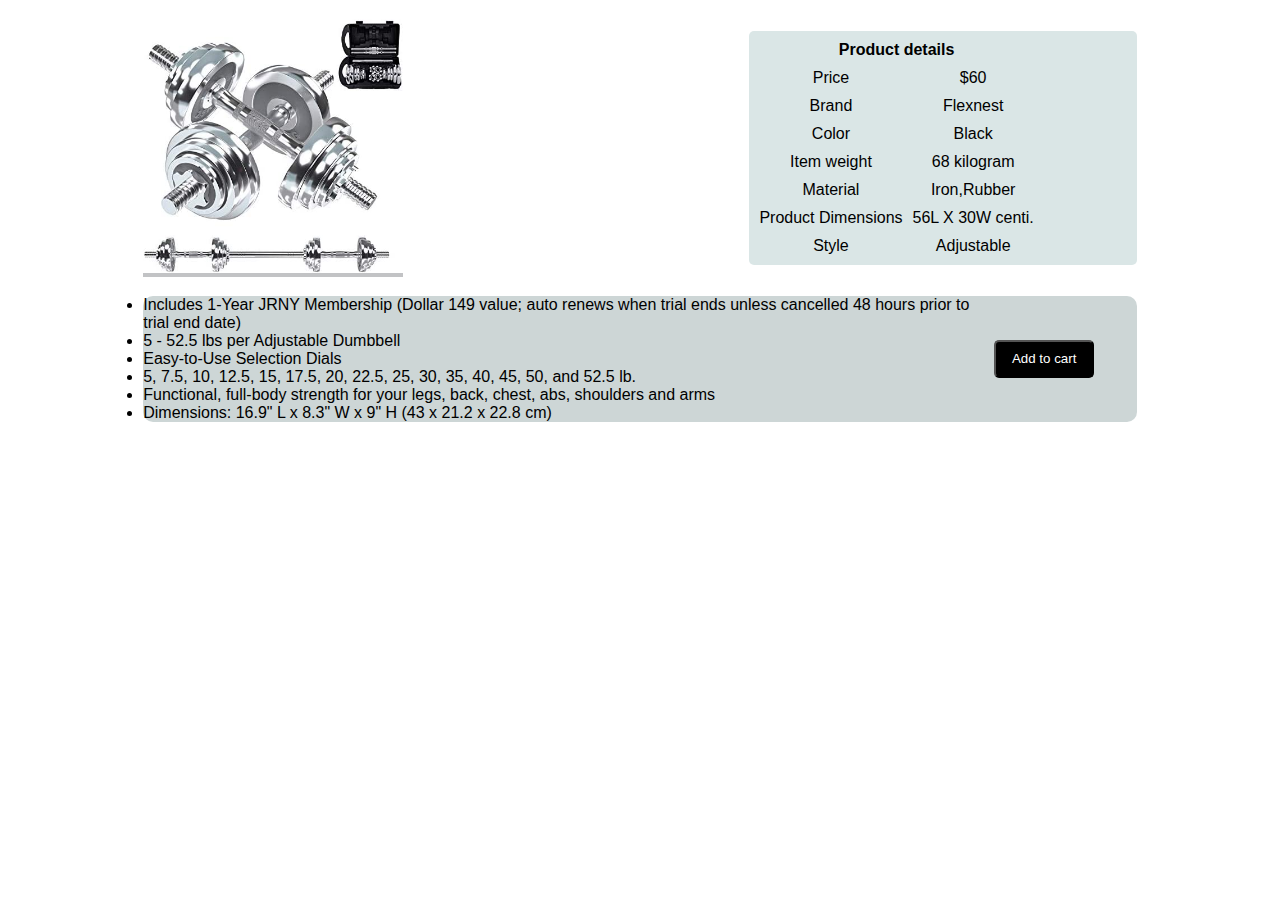
<file: html/s2product.html>
<!DOCTYPE html>
<html lang="en">

<head>
    <meta charset="UTF-8">
    <meta http-equiv="X-UA-Compatible" content="IE=edge">
    <meta name="viewport" content="width=device-width, initial-scale=1.0">
    <title>product details</title>
  <style>
      *{
    margin: 0;
    padding: 0;
}
body{
    font-family: sans-serif;
}
.cont1{
    width: 80%;
    margin: auto;
    display: flex;
    justify-content: space-between;
    align-items: center;
}

.imgsection:hover{
    box-shadow: 3px 3px 3px black;
}
.parasection{
    display: flex;
}
.parasection:hover{
    box-shadow: 6px 6px 6px black;
}
.detial{
    display: flex;
    justify-content: center;
}
.detial:hover{
    box-shadow: 6px 6px 6px black;
}
#btnadd{
  margin-right: 43px;
    width: 108px;
    height: 38px;
    background-color: black;
    color: white;
    cursor: pointer;
    border-radius: 5px;
}
@media screen and (max-width: 822px){
   .cont1{
       flex-direction: column;
       gap: 2rem;
   }
    
}
.table{
    display: flex;
    flex-direction: column;
    align-items: center;
    text-align: center;
}
.para1{
    display: flex;
    align-items: center;
}
  </style>
   
</head>

<body>


    <div class="container dumbledetails1" style="height: 76vh; padding: 19px;">
        <div class="cont1">
            <div class="imgsection" style="background-color: rgb(194, 195, 197);">
                <img src="images/dumble8img.jpg" alt="logo" class="dumble1img" width="260px">
            </div>
            
            <div class="parasection" style="background-color: rgb(218, 230, 230); border-radius: 5px;">
               
                <div class="para1" >
                    <table border="0" class="table" style="margin-right: 93px" cellspacing=10>
                        <tr>
                            <td colspan="2"><b>Product details</b></td>
                        </tr>
                        <tr>
                            <td>Price</td>
                            <td>$60</td>
                        </tr>
                        <tr>
                            <td>Brand</td>
                            <td>Flexnest</td>
                        </tr>
                        <tr>
                            <td>Color</td>
                            <td>Black</td>
                        </tr>
                        <tr>
                            <td>Item weight</td>
                            <td>68 kilogram</td>
                        </tr>
                        <tr>
                            <td>Material</td>
                            <td>Iron,Rubber</td>
                        </tr>
                        <tr>
                            <td>Product Dimensions</td>
                            <td>56L X 30W centi.</td>
                        </tr>
                        <tr>
                            <td>Style</td>
                            <td>Adjustable</td>
                        </tr>
                    </table>
                    </div>
            </div>
        </div>
        <div class="detial cont1" style="background-color: rgb(205, 214, 214); border-radius: 10px; margin-top: 19px;">
            <ul>
                <li>Includes 1-Year JRNY Membership (Dollar 149 value; auto renews when trial ends unless cancelled 48 hours prior to trial end date)</li>
                <li>5 - 52.5 lbs per Adjustable Dumbbell</li>
                <li>Easy-to-Use Selection Dials</li>
                <li>5, 7.5, 10, 12.5, 15, 17.5, 20, 22.5, 25, 30, 35, 40, 45, 50, and 52.5 lb.</li>
                <li>Functional, full-body strength for your legs, back, chest, abs, shoulders and arms</li>
                <li>Dimensions: 16.9" L x 8.3" W x 9" H (43 x 21.2 x 22.8 cm)</li>
            </ul>
            <button id="btnadd">Add to cart</button>
        </div>

    </div>



</body>

</html>
</file>
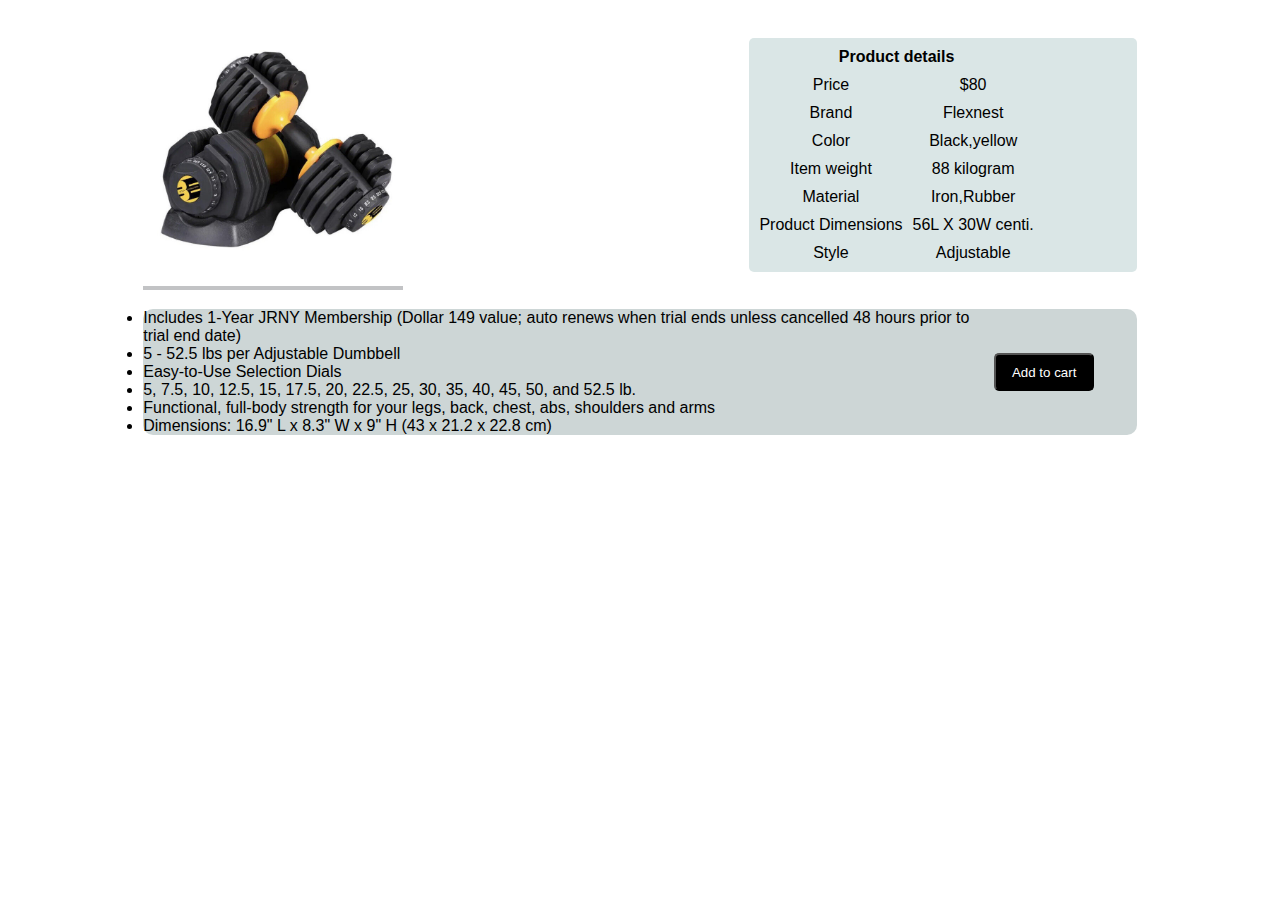
<file: html/s3product.html>
<!DOCTYPE html>
<html lang="en">

<head>
    <meta charset="UTF-8">
    <meta http-equiv="X-UA-Compatible" content="IE=edge">
    <meta name="viewport" content="width=device-width, initial-scale=1.0">
    <title>product details</title>
  <style>
      *{
    margin: 0;
    padding: 0;
}
body{
    font-family: sans-serif;
}
.cont1{
    width: 80%;
    margin: auto;
    display: flex;
    justify-content: space-between;
    align-items: center;
}

.imgsection:hover{
    box-shadow: 3px 3px 3px black;
}
.parasection{
    display: flex;
}
.parasection:hover{
    box-shadow: 6px 6px 6px black;
}
.detial{
    display: flex;
    justify-content: center;
}
.detial:hover{
    box-shadow: 6px 6px 6px black;
}
#btnadd{
  margin-right: 43px;
    width: 108px;
    height: 38px;
    background-color: black;
    color: white;
    cursor: pointer;
    border-radius: 5px;
}
@media screen and (max-width: 822px){
   .cont1{
       flex-direction: column;
       gap: 2rem;
   }
    
}
.table{
    display: flex;
    flex-direction: column;
    align-items: center;
    text-align: center;
}
.para1{
    display: flex;
    align-items: center;
}
  </style>
   
</head>

<body>
    <div class="container dumbledetails1" style="height: 76vh; padding: 19px;">
        <div class="cont1">
            <div class="imgsection" style="background-color: rgb(194, 195, 197);">
                <img src="images/dumble6img.jpg" alt="logo" class="dumble1img" width="260px">
            </div>
            
            <div class="parasection" style="background-color: rgb(218, 230, 230); border-radius: 5px;">
               
                <div class="para1" >
                    <table border="0" class="table" style="margin-right: 93px" cellspacing=10>
                        <tr>
                            <td colspan="2"><b>Product details</b></td>
                        </tr>
                        <tr>
                            <td>Price</td>
                            <td>$80</td>
                        </tr>
                        <tr>
                            <td>Brand</td>
                            <td>Flexnest</td>
                        </tr>
                        <tr>
                            <td>Color</td>
                            <td>Black,yellow</td>
                        </tr>
                        <tr>
                            <td>Item weight</td>
                            <td>88 kilogram</td>
                        </tr>
                        <tr>
                            <td>Material</td>
                            <td>Iron,Rubber</td>
                        </tr>
                        <tr>
                            <td>Product Dimensions</td>
                            <td>56L X 30W centi.</td>
                        </tr>
                        <tr>
                            <td>Style</td>
                            <td>Adjustable</td>
                        </tr>
                    </table>
                    </div>
            </div>
        </div>
        <div class="detial cont1" style="background-color: rgb(205, 214, 214); border-radius: 10px; margin-top: 19px;">
            <ul>
                <li>Includes 1-Year JRNY Membership (Dollar 149 value; auto renews when trial ends unless cancelled 48 hours prior to trial end date)</li>
                <li>5 - 52.5 lbs per Adjustable Dumbbell</li>
                <li>Easy-to-Use Selection Dials</li>
                <li>5, 7.5, 10, 12.5, 15, 17.5, 20, 22.5, 25, 30, 35, 40, 45, 50, and 52.5 lb.</li>
                <li>Functional, full-body strength for your legs, back, chest, abs, shoulders and arms</li>
                <li>Dimensions: 16.9" L x 8.3" W x 9" H (43 x 21.2 x 22.8 cm)</li>
            </ul>
            <button id="btnadd">Add to cart</button>
        </div>

    </div>



</body>

</html>
</file>
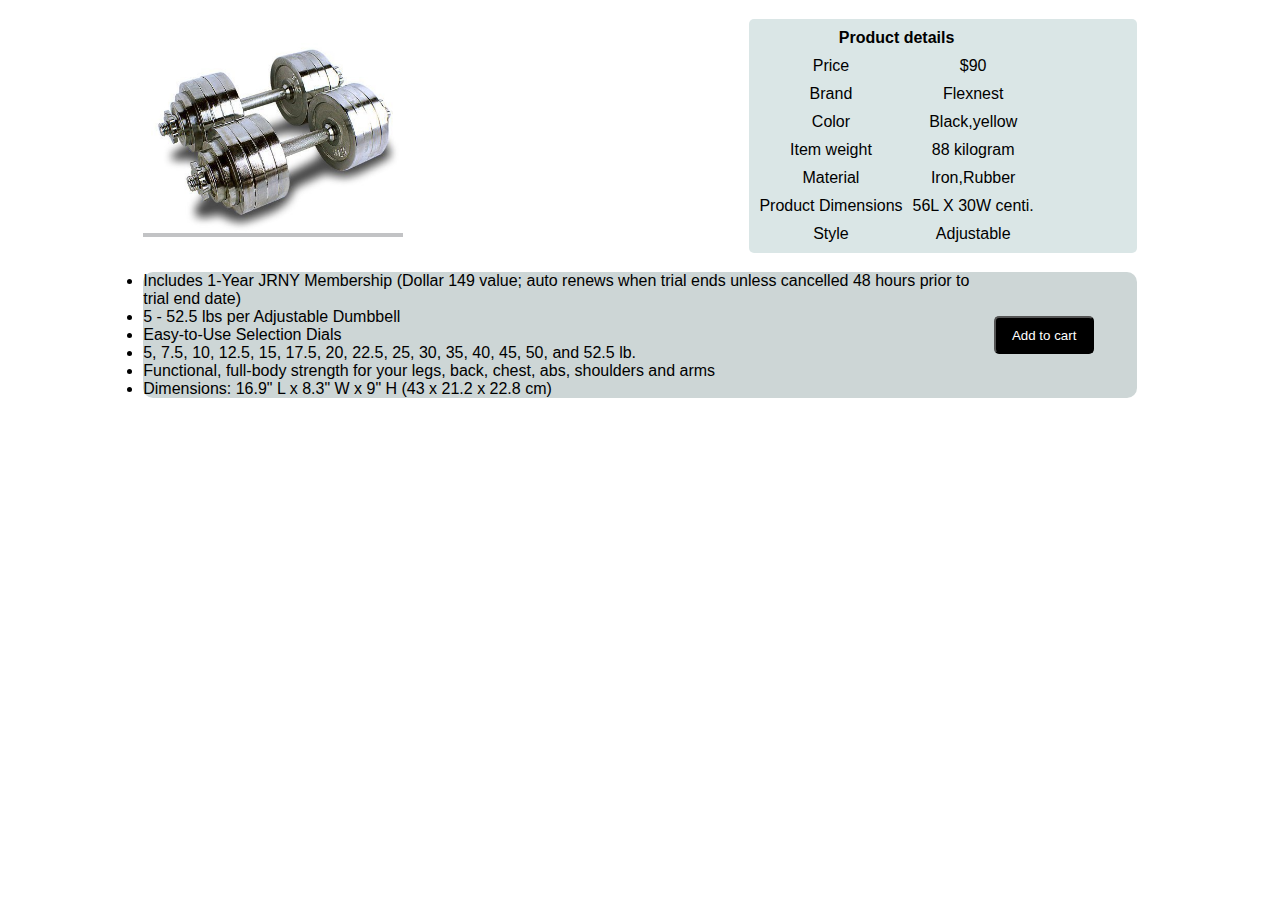
<file: html/s4product.html>
<!DOCTYPE html>
<html lang="en">

<head>
    <meta charset="UTF-8">
    <meta http-equiv="X-UA-Compatible" content="IE=edge">
    <meta name="viewport" content="width=device-width, initial-scale=1.0">
    <title>product details</title>
  <style>
      *{
    margin: 0;
    padding: 0;
}
body{
    font-family: sans-serif;
}
.cont1{
    width: 80%;
    margin: auto;
    display: flex;
    justify-content: space-between;
    align-items: center;
}

.imgsection:hover{
    box-shadow: 3px 3px 3px black;
}
.parasection{
    display: flex;
}
.parasection:hover{
    box-shadow: 6px 6px 6px black;
}
.detial{
    display: flex;
    justify-content: center;
}
.detial:hover{
    box-shadow: 6px 6px 6px black;
}
#btnadd{
  margin-right: 43px;
    width: 108px;
    height: 38px;
    background-color: black;
    color: white;
    cursor: pointer;
    border-radius: 5px;
}
@media screen and (max-width: 822px){
   .cont1{
       flex-direction: column;
       gap: 2rem;
   }
    
}
.table{
    display: flex;
    flex-direction: column;
    align-items: center;
    text-align: center;
}
.para1{
    display: flex;
    align-items: center;
}
  </style>
   
</head>

<body>
    <div class="container dumbledetails1" style="height: 76vh; padding: 19px;">
        <div class="cont1">
            <div class="imgsection" style="background-color: rgb(194, 195, 197);">
                <img src="images/20kgdumble.jpg" alt="logo" class="dumble1img" width="260px">
            </div>
            
            <div class="parasection" style="background-color: rgb(218, 230, 230); border-radius: 5px;">
               
                <div class="para1" >
                    <table border="0" class="table" style="margin-right: 93px" cellspacing=10>
                        <tr>
                            <td colspan="2"><b>Product details</b></td>
                        </tr>
                        <tr>
                            <td>Price</td>
                            <td>$90</td>
                        </tr>
                        <tr>
                            <td>Brand</td>
                            <td>Flexnest</td>
                        </tr>
                        <tr>
                            <td>Color</td>
                            <td>Black,yellow</td>
                        </tr>
                        <tr>
                            <td>Item weight</td>
                            <td>88 kilogram</td>
                        </tr>
                        <tr>
                            <td>Material</td>
                            <td>Iron,Rubber</td>
                        </tr>
                        <tr>
                            <td>Product Dimensions</td>
                            <td>56L X 30W centi.</td>
                        </tr>
                        <tr>
                            <td>Style</td>
                            <td>Adjustable</td>
                        </tr>
                    </table>
                    </div>
            </div>
        </div>
        <div class="detial cont1" style="background-color: rgb(205, 214, 214); border-radius: 10px; margin-top: 19px;">
            <ul>
                <li>Includes 1-Year JRNY Membership (Dollar 149 value; auto renews when trial ends unless cancelled 48 hours prior to trial end date)</li>
                <li>5 - 52.5 lbs per Adjustable Dumbbell</li>
                <li>Easy-to-Use Selection Dials</li>
                <li>5, 7.5, 10, 12.5, 15, 17.5, 20, 22.5, 25, 30, 35, 40, 45, 50, and 52.5 lb.</li>
                <li>Functional, full-body strength for your legs, back, chest, abs, shoulders and arms</li>
                <li>Dimensions: 16.9" L x 8.3" W x 9" H (43 x 21.2 x 22.8 cm)</li>
            </ul>
            <button id="btnadd">Add to cart</button>
        </div>

    </div>



</body>

</html>
</file>
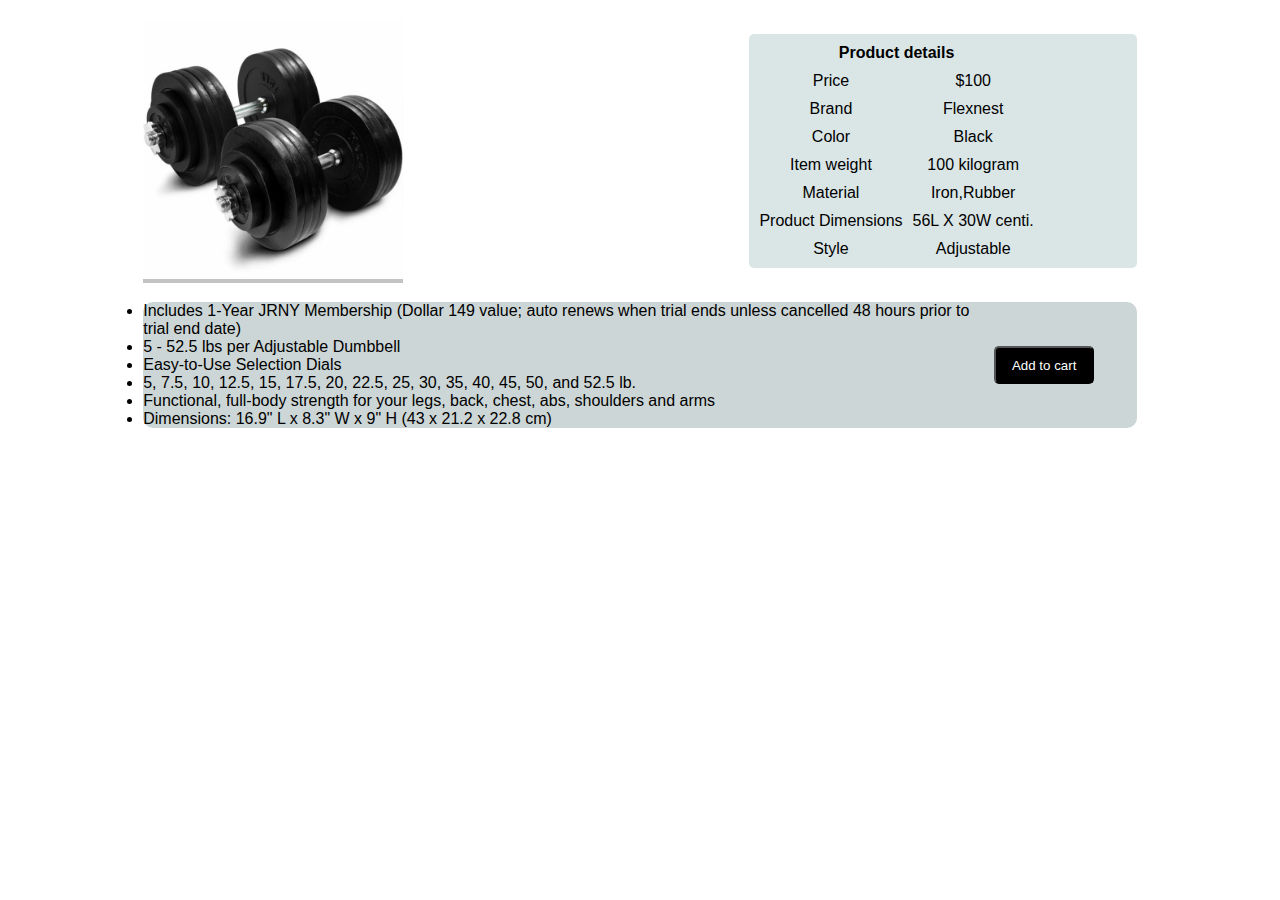
<file: html/s5product.html>
<!DOCTYPE html>
<html lang="en">

<head>
    <meta charset="UTF-8">
    <meta http-equiv="X-UA-Compatible" content="IE=edge">
    <meta name="viewport" content="width=device-width, initial-scale=1.0">
    <title>product details</title>
  <style>
      *{
    margin: 0;
    padding: 0;
}
body{
    font-family: sans-serif;
}
.cont1{
    width: 80%;
    margin: auto;
    display: flex;
    justify-content: space-between;
    align-items: center;
}

.imgsection:hover{
    box-shadow: 3px 3px 3px black;
}
.parasection{
    display: flex;
}
.parasection:hover{
    box-shadow: 6px 6px 6px black;
}
.detial{
    display: flex;
    justify-content: center;
}
.detial:hover{
    box-shadow: 6px 6px 6px black;
}
#btnadd{
  margin-right: 43px;
    width: 108px;
    height: 38px;
    background-color: black;
    color: white;
    cursor: pointer;
    border-radius: 5px;
}
@media screen and (max-width: 822px){
   .cont1{
       flex-direction: column;
       gap: 2rem;
   }
    
}
.table{
    display: flex;
    flex-direction: column;
    align-items: center;
    text-align: center;
}
.para1{
    display: flex;
    align-items: center;
}
  </style>
   
</head>

<body>
    <div class="container dumbledetails1" style="height: 76vh; padding: 19px;">
        <div class="cont1">
            <div class="imgsection" style="background-color: rgb(194, 195, 197);">
                <img src="images/dumble5img.jpg" alt="logo" class="dumble1img" width="260px">
            </div>
            
            <div class="parasection" style="background-color: rgb(218, 230, 230); border-radius: 5px;">
               
                <div class="para1" >
                    <table border="0" class="table" style="margin-right: 93px" cellspacing=10>
                        <tr>
                            <td colspan="2"><b>Product details</b></td>
                        </tr>
                        <tr>
                            <td>Price</td>
                            <td>$100</td>
                        </tr>
                        <tr>
                            <td>Brand</td>
                            <td>Flexnest</td>
                        </tr>
                        <tr>
                            <td>Color</td>
                            <td>Black</td>
                        </tr>
                        <tr>
                            <td>Item weight</td>
                            <td>100 kilogram</td>
                        </tr>
                        <tr>
                            <td>Material</td>
                            <td>Iron,Rubber</td>
                        </tr>
                        <tr>
                            <td>Product Dimensions</td>
                            <td>56L X 30W centi.</td>
                        </tr>
                        <tr>
                            <td>Style</td>
                            <td>Adjustable</td>
                        </tr>
                    </table>
                    </div>
            </div>
        </div>
        <div class="detial cont1" style="background-color: rgb(205, 214, 214); border-radius: 10px; margin-top: 19px;">
            <ul>
                <li>Includes 1-Year JRNY Membership (Dollar 149 value; auto renews when trial ends unless cancelled 48 hours prior to trial end date)</li>
                <li>5 - 52.5 lbs per Adjustable Dumbbell</li>
                <li>Easy-to-Use Selection Dials</li>
                <li>5, 7.5, 10, 12.5, 15, 17.5, 20, 22.5, 25, 30, 35, 40, 45, 50, and 52.5 lb.</li>
                <li>Functional, full-body strength for your legs, back, chest, abs, shoulders and arms</li>
                <li>Dimensions: 16.9" L x 8.3" W x 9" H (43 x 21.2 x 22.8 cm)</li>
            </ul>
            <button id="btnadd">Add to cart</button>
        </div>

    </div>



</body>

</html>
</file>
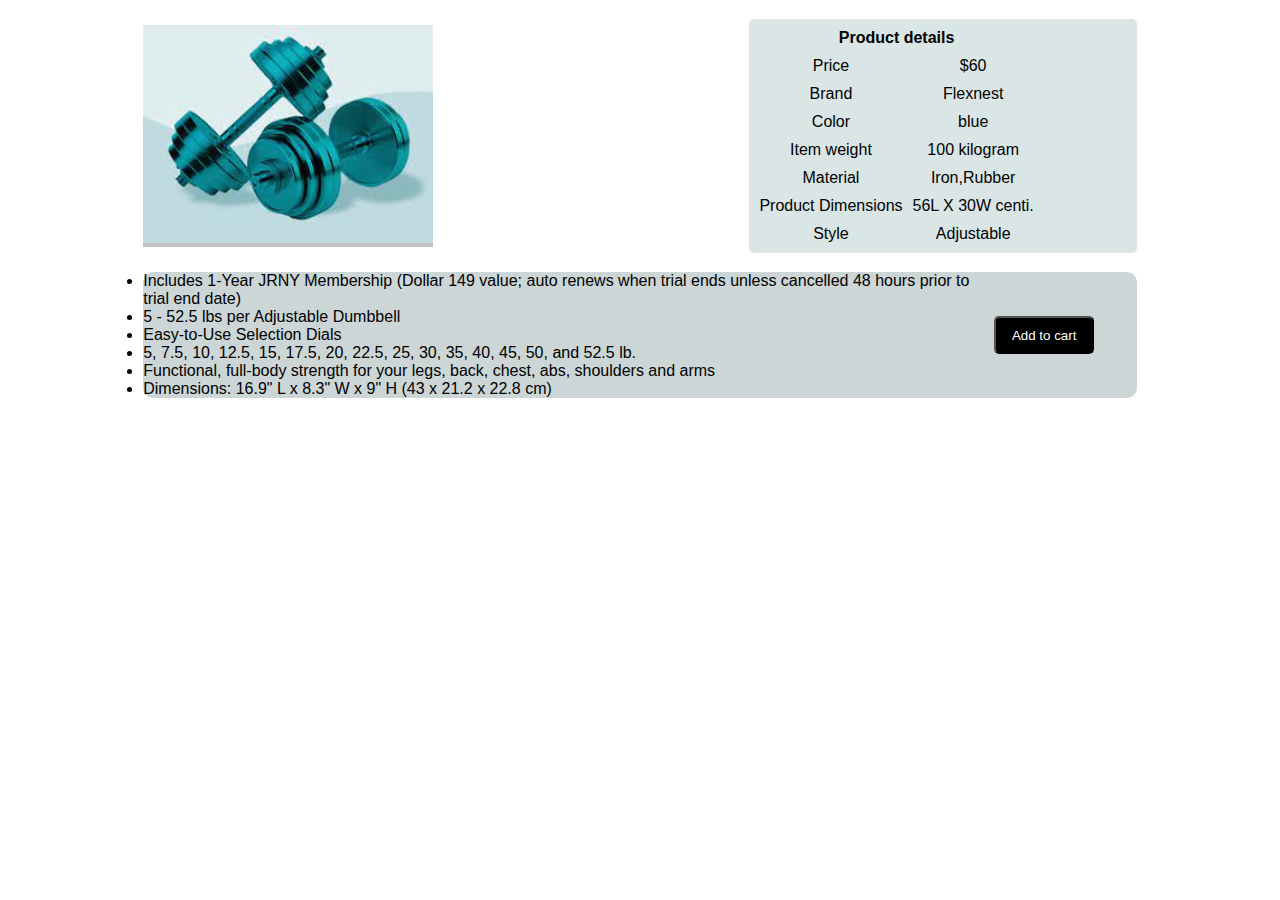
<file: html/s6product.html>
<!DOCTYPE html>
<html lang="en">

<head>
    <meta charset="UTF-8">
    <meta http-equiv="X-UA-Compatible" content="IE=edge">
    <meta name="viewport" content="width=device-width, initial-scale=1.0">
    <title>product details</title>
  <style>
      *{
    margin: 0;
    padding: 0;
}
body{
    font-family: sans-serif;
}
.cont1{
    width: 80%;
    margin: auto;
    display: flex;
    justify-content: space-between;
    align-items: center;
}

.imgsection:hover{
    box-shadow: 3px 3px 3px black;
}
.parasection{
    display: flex;
}
.parasection:hover{
    box-shadow: 6px 6px 6px black;
}
.detial{
    display: flex;
    justify-content: center;
}
.detial:hover{
    box-shadow: 6px 6px 6px black;
}
#btnadd{
  margin-right: 43px;
    width: 108px;
    height: 38px;
    background-color: black;
    color: white;
    cursor: pointer;
    border-radius: 5px;
}
@media screen and (max-width: 822px){
   .cont1{
       flex-direction: column;
       gap: 2rem;
   }
    
}
.table{
    display: flex;
    flex-direction: column;
    align-items: center;
    text-align: center;
}
.para1{
    display: flex;
    align-items: center;
}
  </style>
   
</head>

<body>
    <div class="container dumbledetails1" style="height: 76vh; padding: 19px;">
        <div class="cont1">
            <div class="imgsection" style="background-color: rgb(194, 195, 197);">
                <img src="images/dumble7img.jpg" alt="logo" class="dumble1img" width="290px">
            </div>
            
            <div class="parasection" style="background-color: rgb(218, 230, 230); border-radius: 5px;">
               
                <div class="para1" >
                    <table border="0" class="table" style="margin-right: 93px" cellspacing=10>
                        <tr>
                            <td colspan="2"><b>Product details</b></td>
                        </tr>
                        <tr>
                            <td>Price</td>
                            <td>$60</td>
                        </tr>
                        <tr>
                            <td>Brand</td>
                            <td>Flexnest</td>
                        </tr>
                        <tr>
                            <td>Color</td>
                            <td>blue</td>
                        </tr>
                        <tr>
                            <td>Item weight</td>
                            <td>100 kilogram</td>
                        </tr>
                        <tr>
                            <td>Material</td>
                            <td>Iron,Rubber</td>
                        </tr>
                        <tr>
                            <td>Product Dimensions</td>
                            <td>56L X 30W centi.</td>
                        </tr>
                        <tr>
                            <td>Style</td>
                            <td>Adjustable</td>
                        </tr>
                    </table>
                    </div>
            </div>
        </div>
        <div class="detial cont1" style="background-color: rgb(205, 214, 214); border-radius: 10px; margin-top: 19px;">
            <ul>
                <li>Includes 1-Year JRNY Membership (Dollar 149 value; auto renews when trial ends unless cancelled 48 hours prior to trial end date)</li>
                <li>5 - 52.5 lbs per Adjustable Dumbbell</li>
                <li>Easy-to-Use Selection Dials</li>
                <li>5, 7.5, 10, 12.5, 15, 17.5, 20, 22.5, 25, 30, 35, 40, 45, 50, and 52.5 lb.</li>
                <li>Functional, full-body strength for your legs, back, chest, abs, shoulders and arms</li>
                <li>Dimensions: 16.9" L x 8.3" W x 9" H (43 x 21.2 x 22.8 cm)</li>
            </ul>
            <button id="btnadd">Add to cart</button>
        </div>

    </div>



</body>

</html>
</file>
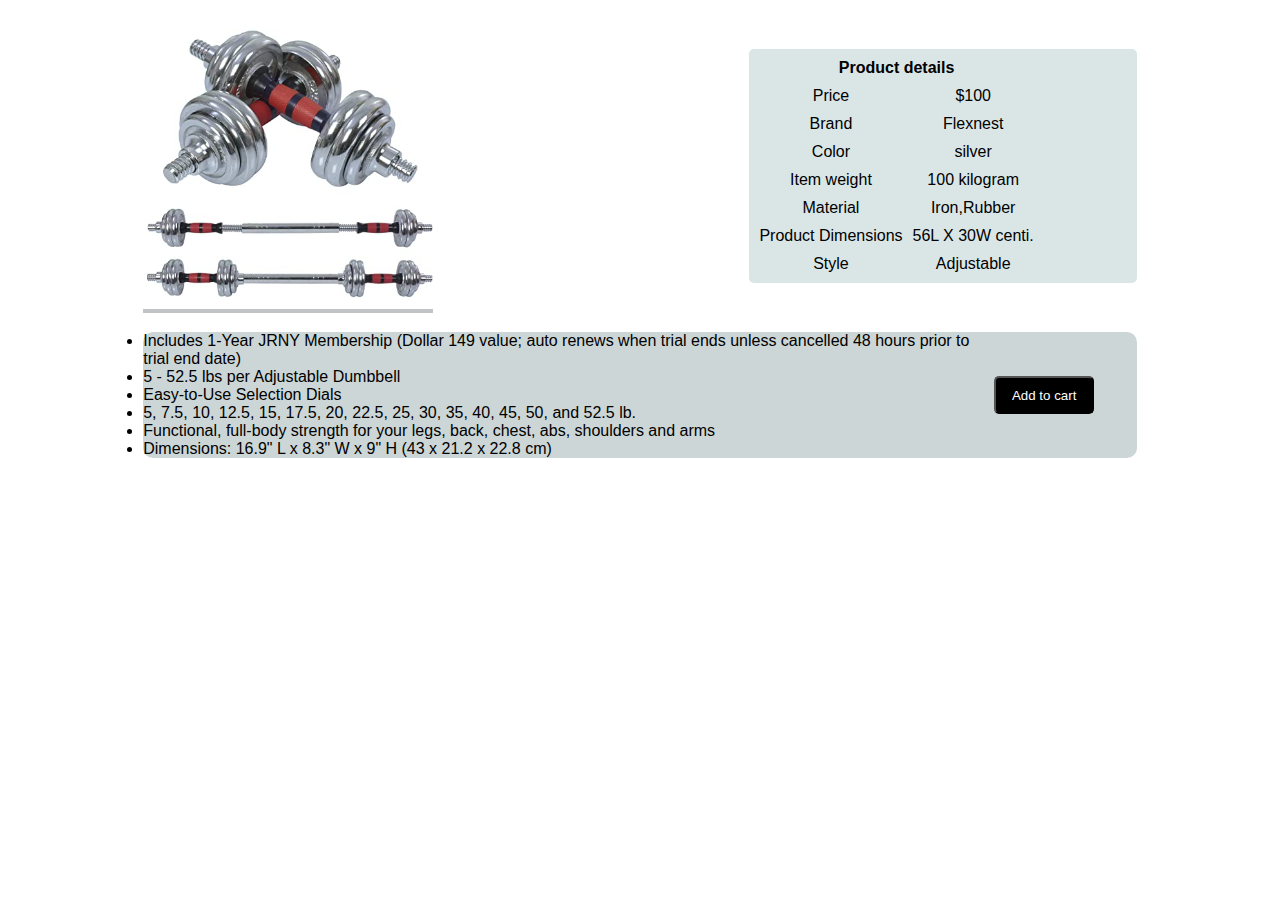
<file: html/s7product.html>
<!DOCTYPE html>
<html lang="en">

<head>
    <meta charset="UTF-8">
    <meta http-equiv="X-UA-Compatible" content="IE=edge">
    <meta name="viewport" content="width=device-width, initial-scale=1.0">
    <title>product details</title>
  <style>
      *{
    margin: 0;
    padding: 0;
}
body{
    font-family: sans-serif;
}
.cont1{
    width: 80%;
    margin: auto;
    display: flex;
    justify-content: space-between;
    align-items: center;
}

.imgsection:hover{
    box-shadow: 3px 3px 3px black;
}
.parasection{
    display: flex;
}
.parasection:hover{
    box-shadow: 6px 6px 6px black;
}
.detial{
    display: flex;
    justify-content: center;
}
.detial:hover{
    box-shadow: 6px 6px 6px black;
}
#btnadd{
  margin-right: 43px;
    width: 108px;
    height: 38px;
    background-color: black;
    color: white;
    cursor: pointer;
    border-radius: 5px;
}
@media screen and (max-width: 822px){
   .cont1{
       flex-direction: column;
       gap: 2rem;
   }
    
}
.table{
    display: flex;
    flex-direction: column;
    align-items: center;
    text-align: center;
}
.para1{
    display: flex;
    align-items: center;
}
  </style>
   
</head>

<body>
    <div class="container dumbledetails1" style="height: 76vh; padding: 19px;">
        <div class="cont1">
            <div class="imgsection" style="background-color: rgb(194, 195, 197);">
                <img src="images/dumble3img.jpg" alt="logo" class="dumble1img" width="290px">
            </div>
            
            <div class="parasection" style="background-color: rgb(218, 230, 230); border-radius: 5px;">
               
                <div class="para1" >
                    <table border="0" class="table" style="margin-right: 93px" cellspacing=10>
                        <tr>
                            <td colspan="2"><b>Product details</b></td>
                        </tr>
                        <tr>
                            <td>Price</td>
                            <td>$100</td>
                        </tr>
                        <tr>
                            <td>Brand</td>
                            <td>Flexnest</td>
                        </tr>
                        <tr>
                            <td>Color</td>
                            <td>silver</td>
                        </tr>
                        <tr>
                            <td>Item weight</td>
                            <td>100 kilogram</td>
                        </tr>
                        <tr>
                            <td>Material</td>
                            <td>Iron,Rubber</td>
                        </tr>
                        <tr>
                            <td>Product Dimensions</td>
                            <td>56L X 30W centi.</td>
                        </tr>
                        <tr>
                            <td>Style</td>
                            <td>Adjustable</td>
                        </tr>
                    </table>
                    </div>
            </div>
        </div>
        <div class="detial cont1" style="background-color: rgb(205, 214, 214); border-radius: 10px; margin-top: 19px;">
            <ul>
                <li>Includes 1-Year JRNY Membership (Dollar 149 value; auto renews when trial ends unless cancelled 48 hours prior to trial end date)</li>
                <li>5 - 52.5 lbs per Adjustable Dumbbell</li>
                <li>Easy-to-Use Selection Dials</li>
                <li>5, 7.5, 10, 12.5, 15, 17.5, 20, 22.5, 25, 30, 35, 40, 45, 50, and 52.5 lb.</li>
                <li>Functional, full-body strength for your legs, back, chest, abs, shoulders and arms</li>
                <li>Dimensions: 16.9" L x 8.3" W x 9" H (43 x 21.2 x 22.8 cm)</li>
            </ul>
            <button id="btnadd">Add to cart</button>
        </div>

    </div>



</body>

</html>
</file>
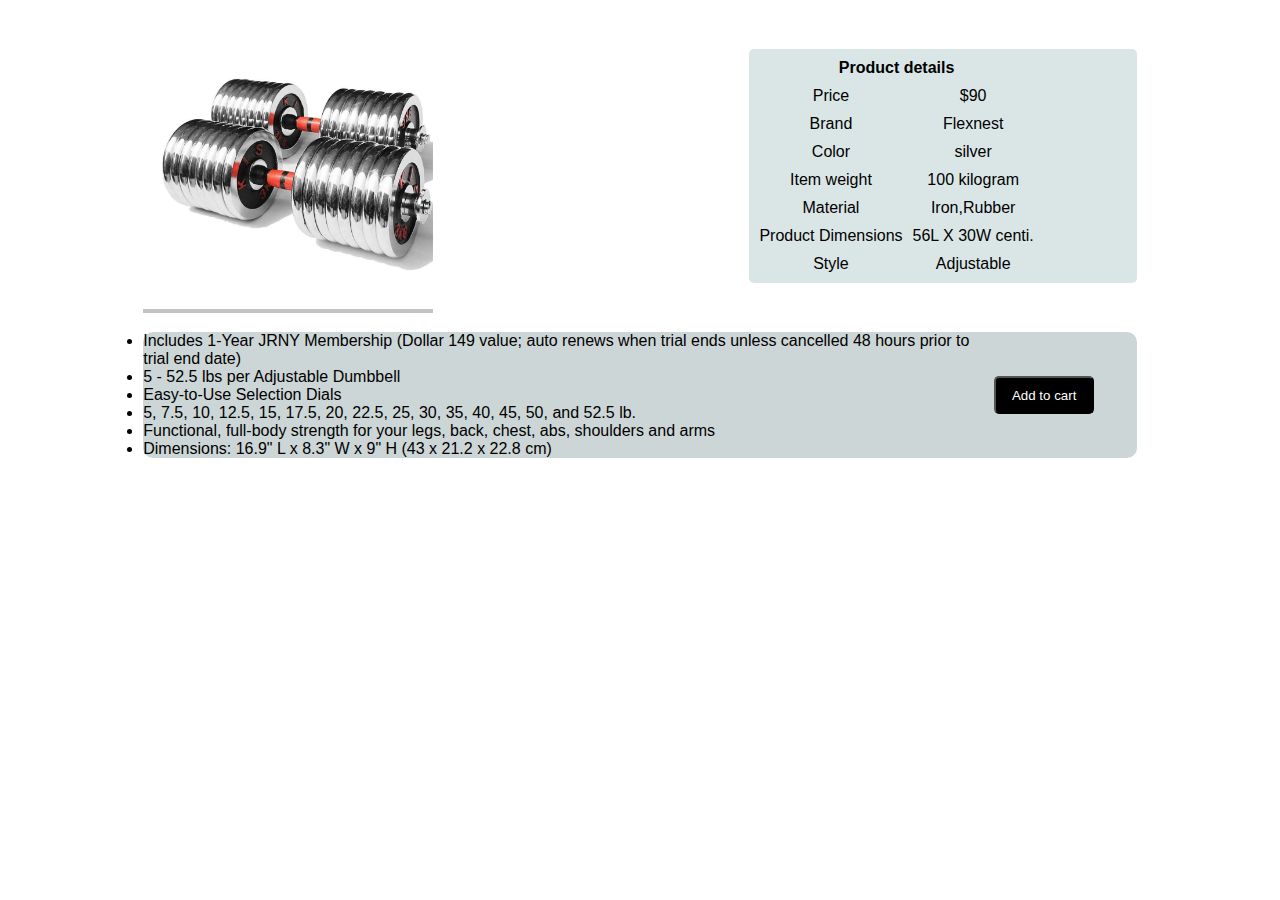
<file: html/s8product.html>
<!DOCTYPE html>
<html lang="en">

<head>
    <meta charset="UTF-8">
    <meta http-equiv="X-UA-Compatible" content="IE=edge">
    <meta name="viewport" content="width=device-width, initial-scale=1.0">
    <title>product details</title>
  <style>
      *{
    margin: 0;
    padding: 0;
}
body{
    font-family: sans-serif;
}
.cont1{
    width: 80%;
    margin: auto;
    display: flex;
    justify-content: space-between;
    align-items: center;
}

.imgsection:hover{
    box-shadow: 3px 3px 3px black;
}
.parasection{
    display: flex;
}
.parasection:hover{
    box-shadow: 6px 6px 6px black;
}
.detial{
    display: flex;
    justify-content: center;
}
.detial:hover{
    box-shadow: 6px 6px 6px black;
}
#btnadd{
  margin-right: 43px;
    width: 108px;
    height: 38px;
    background-color: black;
    color: white;
    cursor: pointer;
    border-radius: 5px;
}
@media screen and (max-width: 822px){
   .cont1{
       flex-direction: column;
       gap: 2rem;
   }
    
}
.table{
    display: flex;
    flex-direction: column;
    align-items: center;
    text-align: center;
}
.para1{
    display: flex;
    align-items: center;
}
  </style>
   
</head>

<body>
    <div class="container dumbledetails1" style="height: 76vh; padding: 19px;">
        <div class="cont1">
            <div class="imgsection" style="background-color: rgb(194, 195, 197);">
                <img src="images/dumble4img.jpg" alt="logo" class="dumble1img" width="290px">
            </div>
            
            <div class="parasection" style="background-color: rgb(218, 230, 230); border-radius: 5px;">
               
                <div class="para1" >
                    <table border="0" class="table" style="margin-right: 93px" cellspacing=10>
                        <tr>
                            <td colspan="2"><b>Product details</b></td>
                        </tr>
                        <tr>
                            <td>Price</td>
                            <td>$90</td>
                        </tr>
                        <tr>
                            <td>Brand</td>
                            <td>Flexnest</td>
                        </tr>
                        <tr>
                            <td>Color</td>
                            <td>silver</td>
                        </tr>
                        <tr>
                            <td>Item weight</td>
                            <td>100 kilogram</td>
                        </tr>
                        <tr>
                            <td>Material</td>
                            <td>Iron,Rubber</td>
                        </tr>
                        <tr>
                            <td>Product Dimensions</td>
                            <td>56L X 30W centi.</td>
                        </tr>
                        <tr>
                            <td>Style</td>
                            <td>Adjustable</td>
                        </tr>
                    </table>
                    </div>
            </div>
        </div>
        <div class="detial cont1" style="background-color: rgb(205, 214, 214); border-radius: 10px; margin-top: 19px;">
            <ul>
                <li>Includes 1-Year JRNY Membership (Dollar 149 value; auto renews when trial ends unless cancelled 48 hours prior to trial end date)</li>
                <li>5 - 52.5 lbs per Adjustable Dumbbell</li>
                <li>Easy-to-Use Selection Dials</li>
                <li>5, 7.5, 10, 12.5, 15, 17.5, 20, 22.5, 25, 30, 35, 40, 45, 50, and 52.5 lb.</li>
                <li>Functional, full-body strength for your legs, back, chest, abs, shoulders and arms</li>
                <li>Dimensions: 16.9" L x 8.3" W x 9" H (43 x 21.2 x 22.8 cm)</li>
            </ul>
            <button id="btnadd">Add to cart</button>
        </div>

    </div>

</body>

</html>
</file>
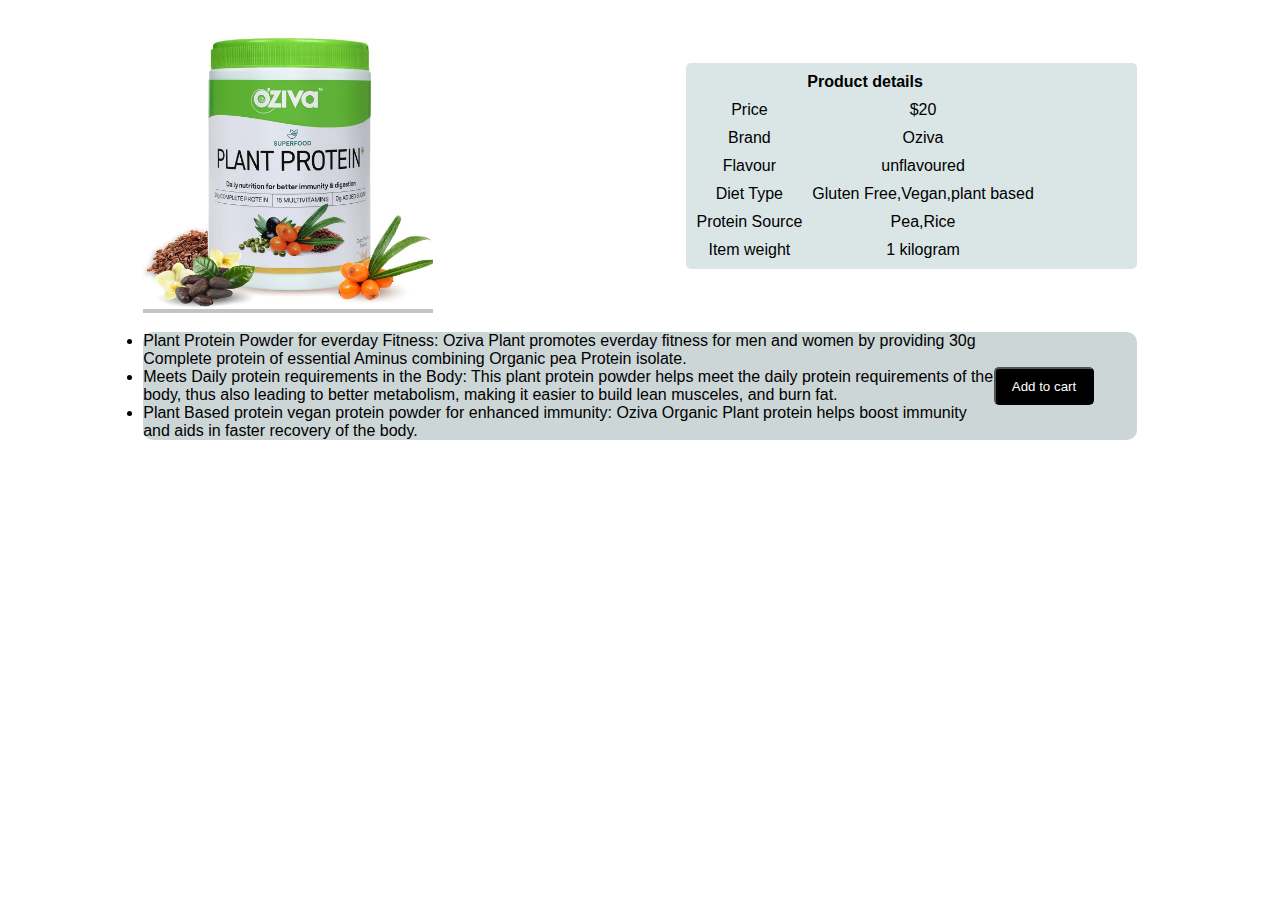
<file: html/s9product.html>
<!DOCTYPE html>
<html lang="en">

<head>
    <meta charset="UTF-8">
    <meta http-equiv="X-UA-Compatible" content="IE=edge">
    <meta name="viewport" content="width=device-width, initial-scale=1.0">
    <title>product details</title>
  <style>
      *{
    margin: 0;
    padding: 0;
}
body{
    font-family: sans-serif;
}
.cont1{
    width: 80%;
    margin: auto;
    display: flex;
    justify-content: space-between;
    align-items: center;
}

.imgsection:hover{
    box-shadow: 3px 3px 3px black;
}
.parasection{
    display: flex;
}
.parasection:hover{
    box-shadow: 6px 6px 6px black;
}
.detial{
    display: flex;
    justify-content: center;
}
.detial:hover{
    box-shadow: 6px 6px 6px black;
}
#btnadd{
  margin-right: 43px;
    width: 178px;
    height: 38px;
    background-color: black;
    color: white;
    cursor: pointer;
    border-radius: 5px;
}
table ~ td:hover{
    background-color: black;
    color: white;
}
@media screen and (max-width: 822px){
   .cont1{
       flex-direction: column;
       gap: 2rem;
   }
   .imgsection{
       order: 1;

   }
   .parasection{
       order: 0;
   }
    
}
.table{
    display: flex;
    flex-direction: column;
    align-items: center;
    text-align: center;
}
.para1{
    display: flex;
    align-items: center;
}
  </style>
   
</head>

<body>
    <div class="container dumbledetails1" style="height: 76vh; padding: 19px;">
        <div class="cont1">
            <div class="imgsection" style="background-color: rgb(194, 195, 197);">
                <img src="images/boximg1.jpg" alt="logo" class="dumble1img" width="290px">
            </div>
            
            <div class="parasection" style="background-color: rgb(218, 230, 230); border-radius: 5px;">
               
                <div class="para1" >
                    <table border="0" class="table" style="margin-right: 93px" cellspacing=10>
                        <tr>
                            <td colspan="2"><b>Product details</b></td>
                        </tr>
                        <tr>
                            <td>Price</td>
                            <td>$20</td>
                        </tr>
                        <tr>
                            <td>Brand</td>
                            <td>Oziva</td>
                        </tr>
                        <tr>
                            <td>Flavour</td>
                            <td>unflavoured</td>
                        </tr>
                        <tr>
                            <td>Diet Type</td>
                            <td>Gluten Free,Vegan,plant based</td>
                        </tr>
                        <tr>
                            <td>Protein Source</td>
                            <td>Pea,Rice</td>
                        </tr>
                        <tr>
                            <td>Item weight</td>
                            <td>1 kilogram</td>
                        </tr>
                    </table>
                    </div>
            </div>
        </div>
        <div class="detial cont1" style="background-color: rgb(205, 214, 214); border-radius: 10px; margin-top: 19px;">
            <ul>
                <li>Plant Protein Powder for everday Fitness: Oziva Plant promotes everday fitness for men and women by providing 30g Complete protein of essential Aminus combining Organic pea Protein isolate.</li>
                <li>Meets Daily protein requirements in the Body: This plant protein powder helps meet the daily protein requirements of the body, thus also leading to better metabolism, making it easier to build lean musceles, and burn fat.</li>
                <li>Plant Based protein vegan protein powder for enhanced immunity: Oziva Organic Plant protein helps boost immunity and aids in faster recovery of the body.</li>
               
            </ul>
            <button id="btnadd">Add to cart</button>
        </div>

    </div>

</body>

</html>
</file>
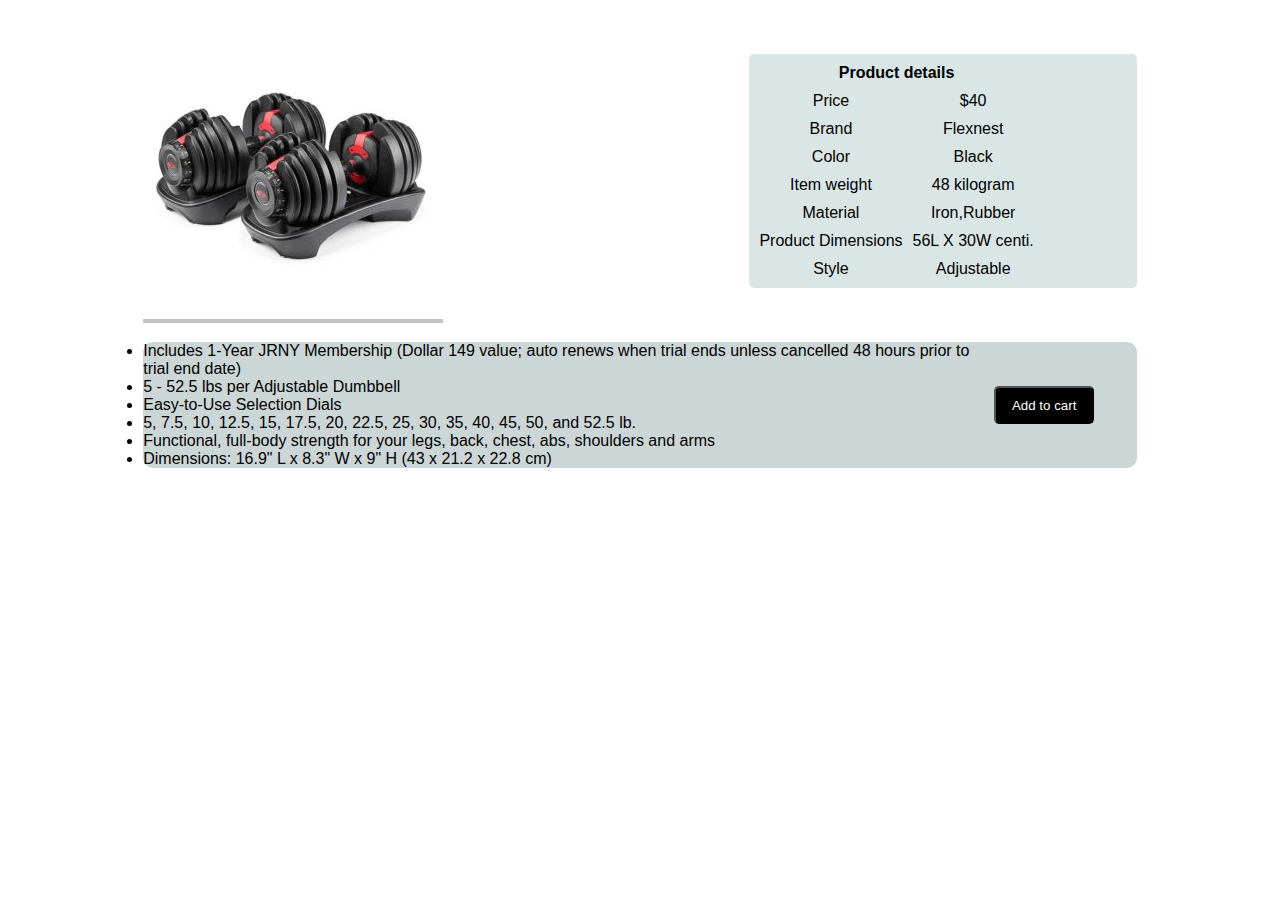
<file: html/sproduct.html>
<!DOCTYPE html>
<html lang="en">

<head>
    <meta charset="UTF-8">
    <meta http-equiv="X-UA-Compatible" content="IE=edge">
    <meta name="viewport" content="width=device-width, initial-scale=1.0">
    <title>product details</title>
  <style>
      *{
    margin: 0;
    padding: 0;
}
body{
    font-family: sans-serif;
}
.cont1{
    width: 80%;
    margin: auto;
    display: flex;
    justify-content: space-between;
    align-items: center;
}

.imgsection:hover{
    box-shadow: 3px 3px 3px black;
}
.parasection{
    display: flex;
}
.parasection:hover{
    box-shadow: 6px 6px 6px black;
}
.detial{
    display: flex;
    justify-content: center;
}
.detial:hover{
    box-shadow: 6px 6px 6px black;
}
#btnadd{
  margin-right: 43px;
    width: 108px;
    height: 38px;
    background-color: black;
    color: white;
    cursor: pointer;
    border-radius: 5px;
}
@media screen and (max-width: 822px){
   .cont1{
       flex-direction: column;
       gap: 2rem;
   }
    
}
.table{
    display: flex;
    flex-direction: column;
    align-items: center;
    text-align: center;
}
.para1{
    display: flex;
    align-items: center;
}
  </style>
   
</head>

<body>


    <div class="container dumbledetails1" style="height: 76vh; padding: 19px;">
        <div class="cont1">
            <div class="imgsection" style="background-color: rgb(194, 195, 197);">
                <img src="images/dumble1img.jpg" alt="logo" class="dumble1img">
            </div>
            
            <div class="parasection" style="background-color: rgb(218, 230, 230); border-radius: 5px;">
               
                <div class="para1" >
                    <table border="0" class="table" style="margin-right: 93px" cellspacing=10>
                        <tr>
                            <td colspan="2"><b>Product details</b></td>
                        </tr>
                        <tr>
                            <td>Price</td>
                            <td>$40</td>
                        </tr>
                        <tr>
                            <td>Brand</td>
                            <td>Flexnest</td>
                        </tr>
                        <tr>
                            <td>Color</td>
                            <td>Black</td>
                        </tr>
                        <tr>
                            <td>Item weight</td>
                            <td>48 kilogram</td>
                        </tr>
                        <tr>
                            <td>Material</td>
                            <td>Iron,Rubber</td>
                        </tr>
                        <tr>
                            <td>Product Dimensions</td>
                            <td>56L X 30W centi.</td>
                        </tr>
                        <tr>
                            <td>Style</td>
                            <td>Adjustable</td>
                        </tr>
                    </table>
                    </div>
            </div>
        </div>
        <div class="detial cont1" style="background-color: rgb(205, 214, 214); border-radius: 10px; margin-top: 19px;">
            <ul>
                <li>Includes 1-Year JRNY Membership (Dollar 149 value; auto renews when trial ends unless cancelled 48 hours prior to trial end date)</li>
                <li>5 - 52.5 lbs per Adjustable Dumbbell</li>
                <li>Easy-to-Use Selection Dials</li>
                <li>5, 7.5, 10, 12.5, 15, 17.5, 20, 22.5, 25, 30, 35, 40, 45, 50, and 52.5 lb.</li>
                <li>Functional, full-body strength for your legs, back, chest, abs, shoulders and arms</li>
                <li>Dimensions: 16.9" L x 8.3" W x 9" H (43 x 21.2 x 22.8 cm)</li>
            </ul>
            <button id="btnadd">Add to cart</button>
        </div>

    </div>



</body>

</html>
</file>
